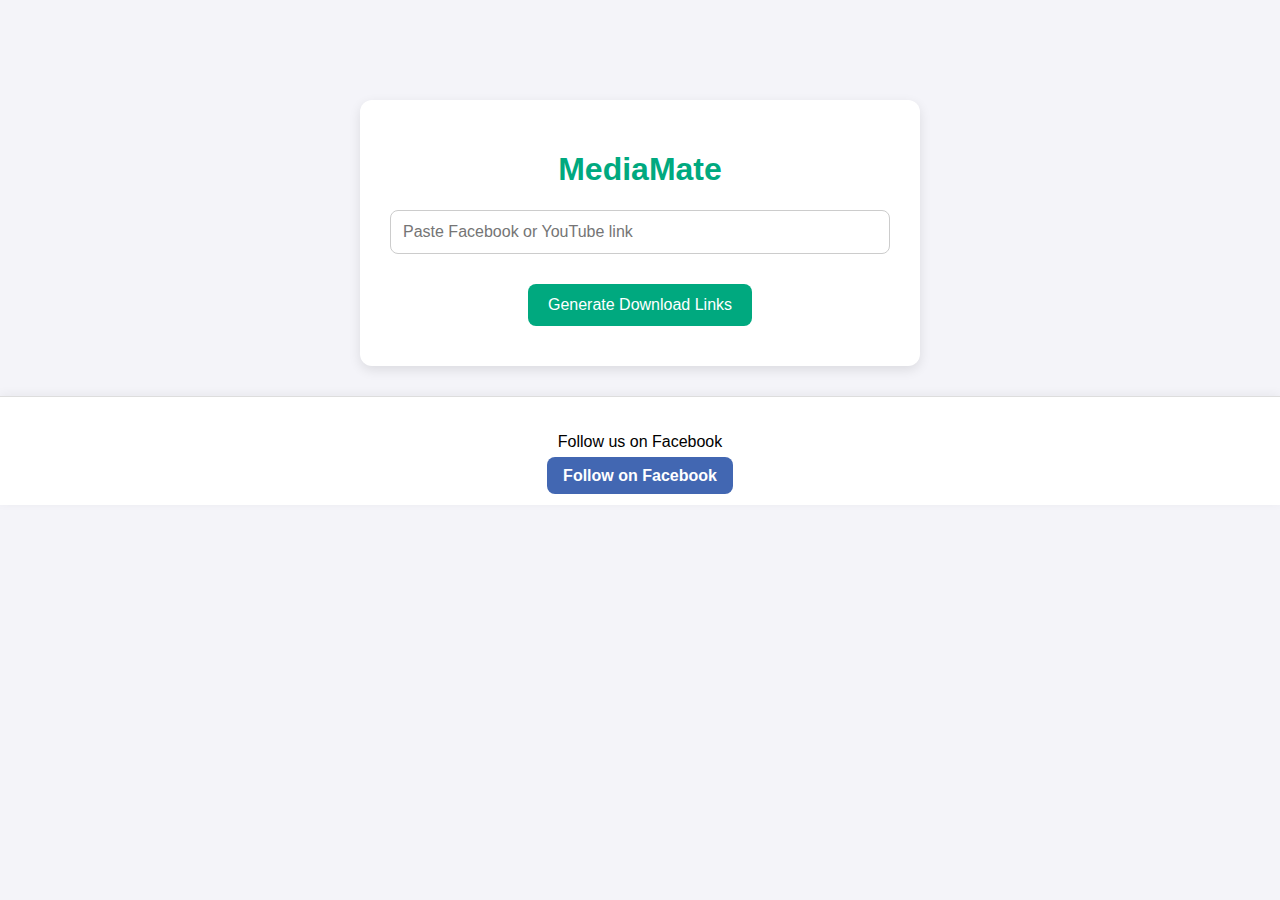
<file: templates/index.html>
<!DOCTYPE html>
<html>
<head>
    <title>MediaMate Downloader</title>
    <link rel="stylesheet" href="/static/style.css">
</head>
<body>
    <div class="container">
        <h1>MediaMate</h1>
        <form action="/download" method="post">
            <input type="text" name="url" placeholder="Paste Facebook or YouTube link" required class="url-input">
            <button type="submit">Generate Download Links</button>
        </form>
    </div>

    <div class="footer">
        <p>Follow us on Facebook</p>
        <a class="fb-btn" href="https://facebook.com/yourpage" target="_blank">Follow on Facebook</a>
    </div>
</body>
</html>
</file>
<file: static/style.css>
body {
    font-family: 'Segoe UI', Tahoma, Geneva, Verdana, sans-serif;
    background: #f4f4f9;
    margin: 0;
    padding: 0;
    text-align: center;
}
.container {
    max-width: 500px;
    margin: 100px auto 30px auto;
    background: white;
    padding: 30px;
    border-radius: 12px;
    box-shadow: 0 4px 12px rgba(0, 0, 0, 0.1);
}
h1, h2 {
    color: #00a97f;
}
.url-input {
    width: 100%;
    padding: 12px;
    margin-bottom: 20px;
    border: 1px solid #ccc;
    border-radius: 8px;
    font-size: 16px;
    box-sizing: border-box;
}
button, .btn {
    background-color: #00a97f;
    color: white;
    padding: 12px 20px;
    border: none;
    border-radius: 8px;
    font-size: 16px;
    text-decoration: none;
    cursor: pointer;
    display: inline-block;
    margin: 10px 0;
}
button:hover, .btn:hover {
    background-color: #008f6b;
}
.download-links {
    background-color: white;
    padding: 30px;
    border-radius: 12px;
    box-shadow: 0 4px 12px rgba(0, 0, 0, 0.1);
    text-align: center;
    margin-top: 100px;
    max-width: 400px;
    margin-left: auto;
    margin-right: auto;
}
.download-links a {
    display: block;
    margin: 10px 0;
    padding: 12px;
    background-color: #00a97f;
    color: white;
    text-decoration: none;
    border-radius: 8px;
    font-weight: bold;
}
.download-links a:hover {
    background-color: #008f6b;
}
.footer {
    background-color: white;
    padding: 20px;
    border-top: 1px solid #ddd;
    box-shadow: 0 -2px 10px rgba(0,0,0,0.05);
}
.fb-btn {
    background-color: #4267B2;
    color: white;
    padding: 10px 16px;
    border-radius: 8px;
    font-weight: bold;
    text-decoration: none;
}
.fb-btn:hover {
    background-color: #365899;
}
</file>
